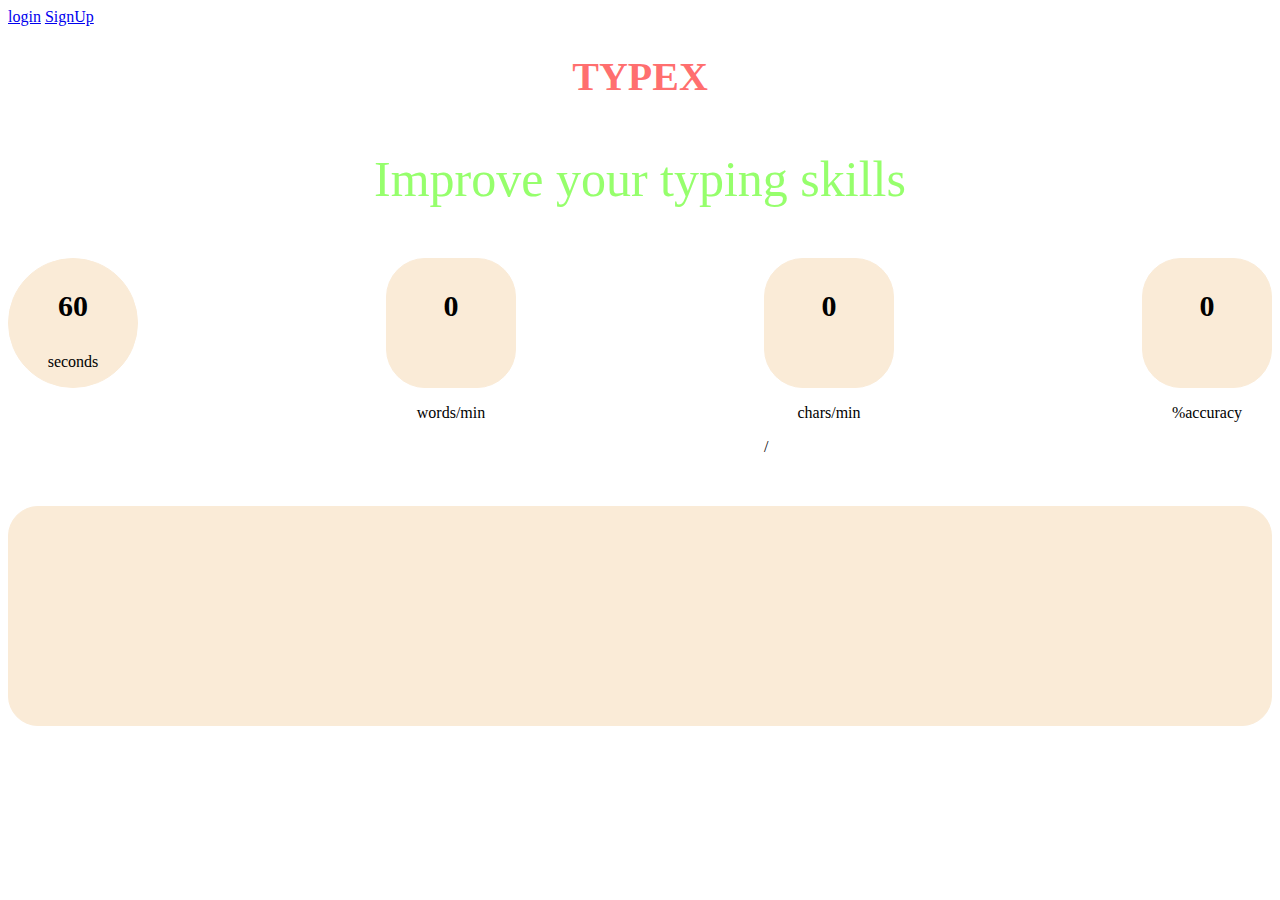
<file: index.html>
<!DOCTYPE html>
<html lang="en">
<head>
    <meta charset="UTF-8">
    <meta http-equiv="X-UA-Compatible" content="IE=edge">
    <meta name="viewport" content="width=device-width, initial-scale=1.0">
    <title>Document</title>
    <link rel="stylesheet" href="./index.css">
    <a href="login.html">login</a>
    <a href="signUp.html">SignUp</a>

</head>
<body>
    <section>
     <h1>TYPEX</h1>  
     <p id="second-text">Improve your typing skills</p> 
   </section>

   <section id="container">
       <div id="timer-container">
           <section>
               <p class="timer-number" id="demo">60</p>
           </section>
        <section>
            <p>seconds</p>
        </section>
       </div>

    <div >
        <section class="group-container">
            <p class="timer-number">0</p>
        </section>
        <section>
            <p class="time-word">words/min</p>
        </section>
    </div>

    <div>
        <section class="group-container">
            <p class="timer-number">0</p>
        </section>
        <section>
            <p class="time-word">chars/min</p>/
        </section>
    </div>

    <div>
        <section class="group-container">
            <p class="timer-number">0</p>
        </section>
        <section>
            <p class="time-word">%accuracy</p>
        </section>
    </div>
   </section>
    <section>
<input type="text" id="textArea">
    </section>
    
    
    <script>
        var countDownDate = new Date("Jan 5, 2024 15:37:25").getTime();

        var x = setInterval(function () {

            var now = new Date().getTime();

            var distance = countDownDate - now;

            
            var seconds = Math.floor((distance % (1000 * 60)) / 1000);

            document.getElementById("demo").innerHTML = seconds + "s ";

            if (distance < 0) {
                clearInterval(x);
                document.getElementById("demo").innerHTML = "EXPIRED";
            }
        }, 1000);
    </script>
    
</body>
</html>
</file>
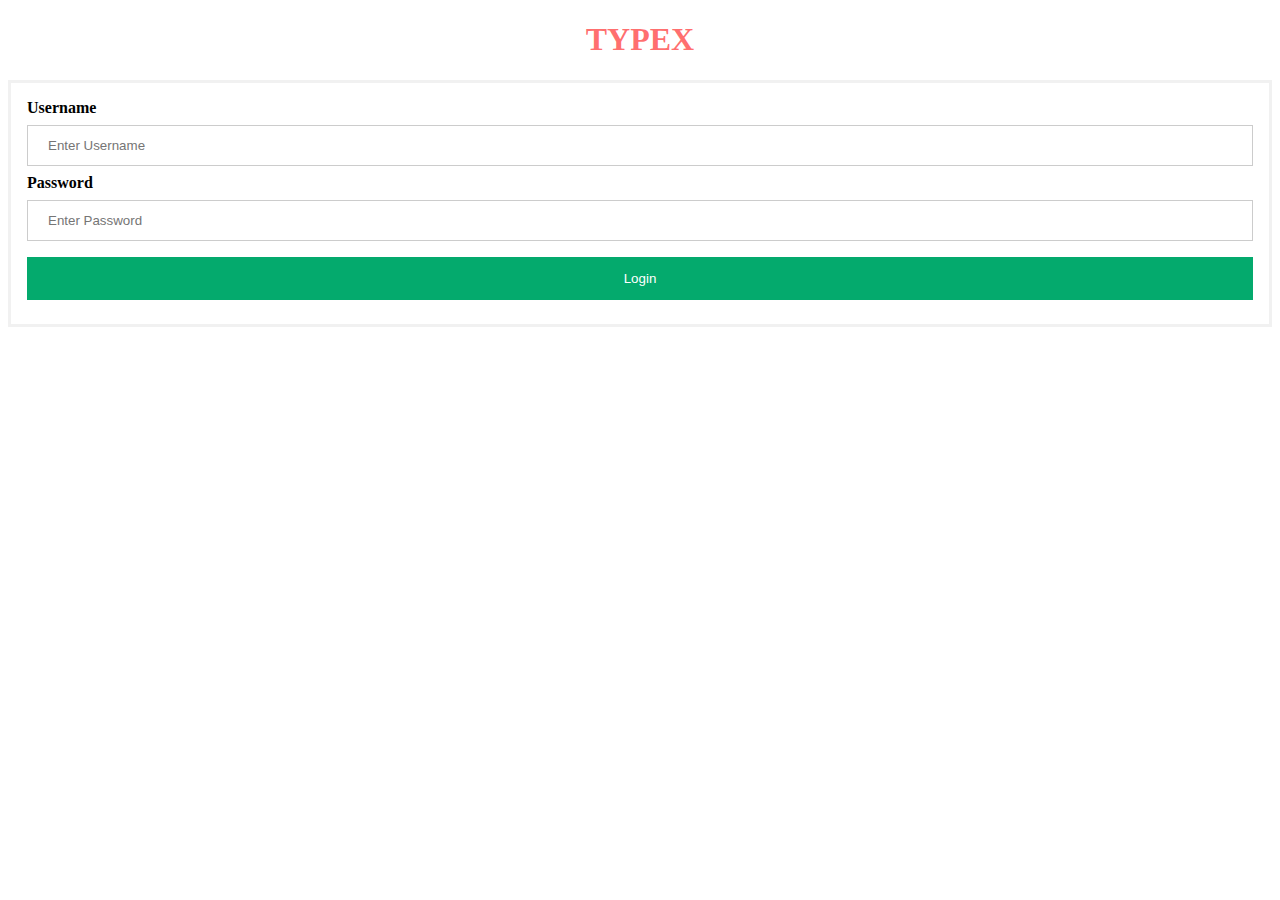
<file: login.html>
<!DOCTYPE html>
<html lang="en">
<head>
    <meta charset="UTF-8">
    <meta http-equiv="X-UA-Compatible" content="IE=edge">
    <meta name="viewport" content="width=device-width, initial-scale=1.0">
    <title>Document</title>
    <link rel="stylesheet" href="./login.css">
</head>
<body>
     <h1>TYPEX</h1>
<form action="index.html" method="post">
    <div class="container">
        <label for="uname"><b>Username</b></label>
        <input type="text" placeholder="Enter Username" name="uname" required>

        <label for="psw"><b>Password</b></label>
        <input type="password" placeholder="Enter Password" name="psw" required>

        <button type="submit">Login</button>
        
    </div>

    
</form>
</body>
</html>
</file>
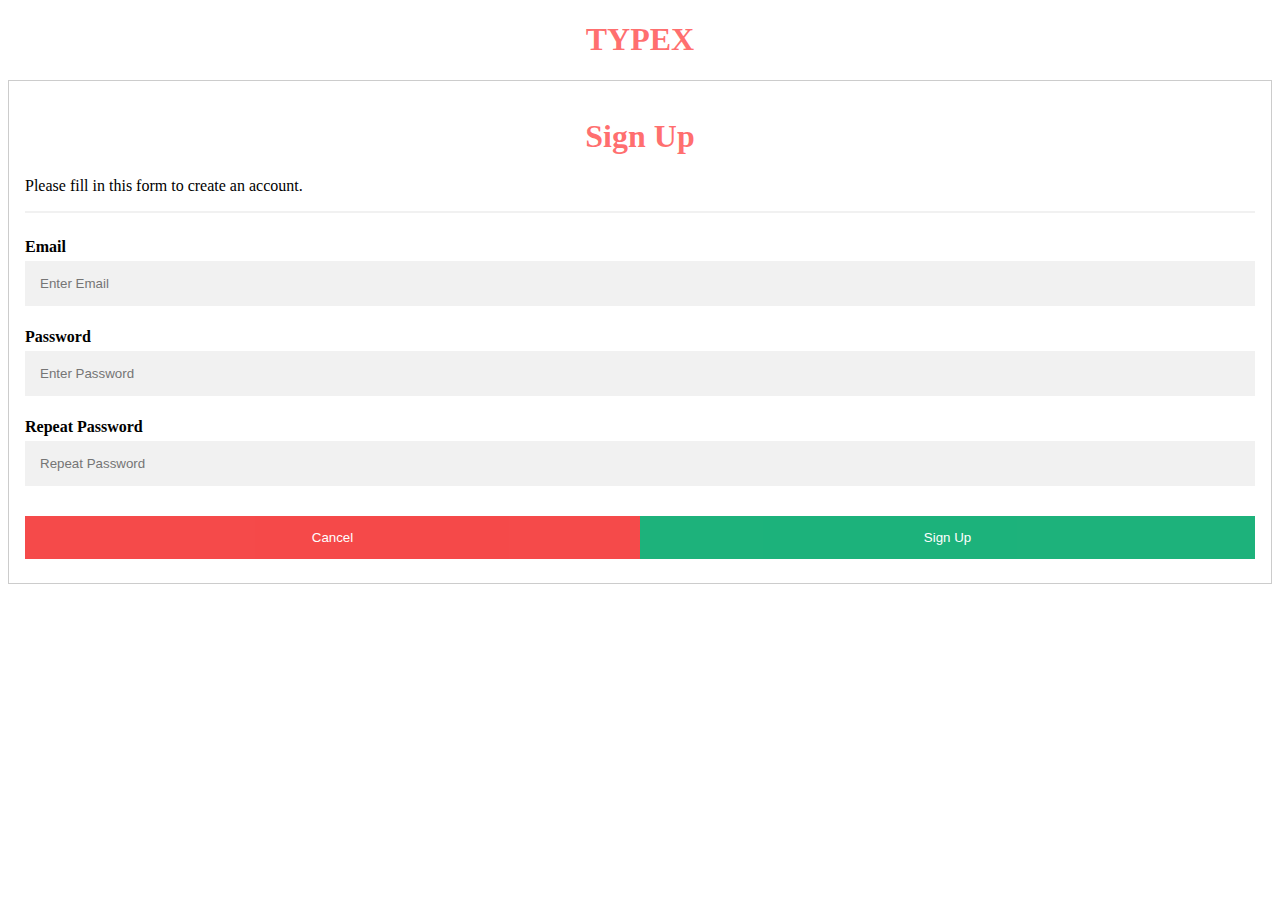
<file: signUp.html>
<!DOCTYPE html>
<html lang="en">
<head>
    <meta charset="UTF-8">
    <meta http-equiv="X-UA-Compatible" content="IE=edge">
    <meta name="viewport" content="width=device-width, initial-scale=1.0">
    <title>Document</title>
    <link rel="stylesheet" href="./signUp.css">
</head>
<body>
<h1>TYPEX</h1>

<form action="index.html" style="border:1px solid #ccc">
    <div class="container">
        <h1>Sign Up</h1>
        <p>Please fill in this form to create an account.</p>
        <hr>

        <label for="email"><b>Email</b></label>
        <input type="text" placeholder="Enter Email" name="email" required>

        <label for="psw"><b>Password</b></label>
        <input type="password" placeholder="Enter Password" name="psw" required>

        <label for="psw-repeat"><b>Repeat Password</b></label>
        <input type="password" placeholder="Repeat Password" name="psw-repeat" required>

        <div class="clearfix">
            <button type="button" class="cancelbtn">Cancel</button>
            <button type="submit" class="signupbtn">Sign Up</button>
        </div>
    </div>
</form>
</body>
</html>
</file>
<file: index.css>
* {
    box-sizing: border-box
}

h1{
   text-align: center; 
   font-size: 40px;
color: rgba(255, 0, 0, 0.577)
}

#container{
    display:flex;
    justify-content: space-between;
}

#second-text{

    text-align: center;
    font-size: 50px;
        color: rgba(72, 255, 0, 0.577)
}

#timer-container{
   border-radius:50%;
   border:1px solid antiquewhite;
   width:130px;
   height:130px;
text-align: center;
background-color: antiquewhite;
}

.timer-number{
font-size: 30px;
font-weight:bold;

}

.group-container{
    border: 1px solid antiquewhite;
    width: 130px;
        height: 130px;
        text-align: center;
        border-radius: 30%;
        background-color: antiquewhite;
}

.time-word{
text-align: center;
}


#textArea {
    border: 1px solid antiquewhite;
    width: 100%;
    height: 220px;
    margin-top: 50px;
    background-color: antiquewhite;
    border-radius: 30px;

}
</file>
<file: login.css>
/* Bordered form */
form {
    border: 3px solid #f1f1f1;
}

/* Full-width inputs */
input[type=text],
input[type=password] {
    width: 100%;
    padding: 12px 20px;
    margin: 8px 0;
    display: inline-block;
    border: 1px solid #ccc;
    box-sizing: border-box;
}

/* Set a style for all buttons */
button {
    background-color: #04AA6D;
    color: white;
    padding: 14px 20px;
    margin: 8px 0;
    border: none;
    cursor: pointer;
    width: 100%;
}

/* Add a hover effect for buttons */
button:hover {
    opacity: 0.8;
}

/* Extra style for the cancel button (red) */
.cancelbtn {
    width: auto;
    padding: 10px 18px;
    background-color: #f44336;
}

/* Center the avatar image inside this container */
.imgcontainer {
    text-align: center;
    margin: 24px 0 12px 0;
}

/* Avatar image */
img.avatar {
    width: 40%;
    border-radius: 50%;
}

/* Add padding to containers */
.container {
    padding: 16px;
}

/* The "Forgot password" text */
span.psw {
    float: right;
    padding-top: 16px;
}

/* Change styles for span and cancel button on extra small screens */
@media screen and (max-width: 300px) {
    span.psw {
        display: block;
        float: none;
    }

    .cancelbtn {
        width: 100%;
    }
}
h1 {
    text-align: center;
    color:rgba(255, 0, 0, 0.577)
}
</file>
<file: signUp.css>
* {
    box-sizing: border-box
}

/* Full-width input fields */
input[type=text],
input[type=password] {
    width: 100%;
    padding: 15px;
    margin: 5px 0 22px 0;
    display: inline-block;
    border: none;
    background: #f1f1f1;
}

input[type=text]:focus,
input[type=password]:focus {
    background-color: #ddd;
    outline: none;
}

hr {
    border: 1px solid #f1f1f1;
    margin-bottom: 25px;
}

/* Set a style for all buttons */
button {
    background-color: #04AA6D;
    color: white;
    padding: 14px 20px;
    margin: 8px 0;
    border: none;
    cursor: pointer;
    width: 100%;
    opacity: 0.9;
}

button:hover {
    opacity: 1;
}

/* Extra styles for the cancel button */
.cancelbtn {
    padding: 14px 20px;
    background-color: #f43636;
}

/* Float cancel and signup buttons and add an equal width */
.cancelbtn,
.signupbtn {
    float: left;
    width: 50%;
}

/* Add padding to container elements */
.container {
    padding: 16px;
}

/* Clear floats */
.clearfix::after {
    content: "";
    clear: both;
    display: table;
}

/* Change styles for cancel button and signup button on extra small screens */
@media screen and (max-width: 300px) {

    .cancelbtn,
    .signupbtn {
        width: 100%;
    }
}

h1{
  text-align: center; 
color: rgba(255, 0, 0, 0.577)
}
</file>
